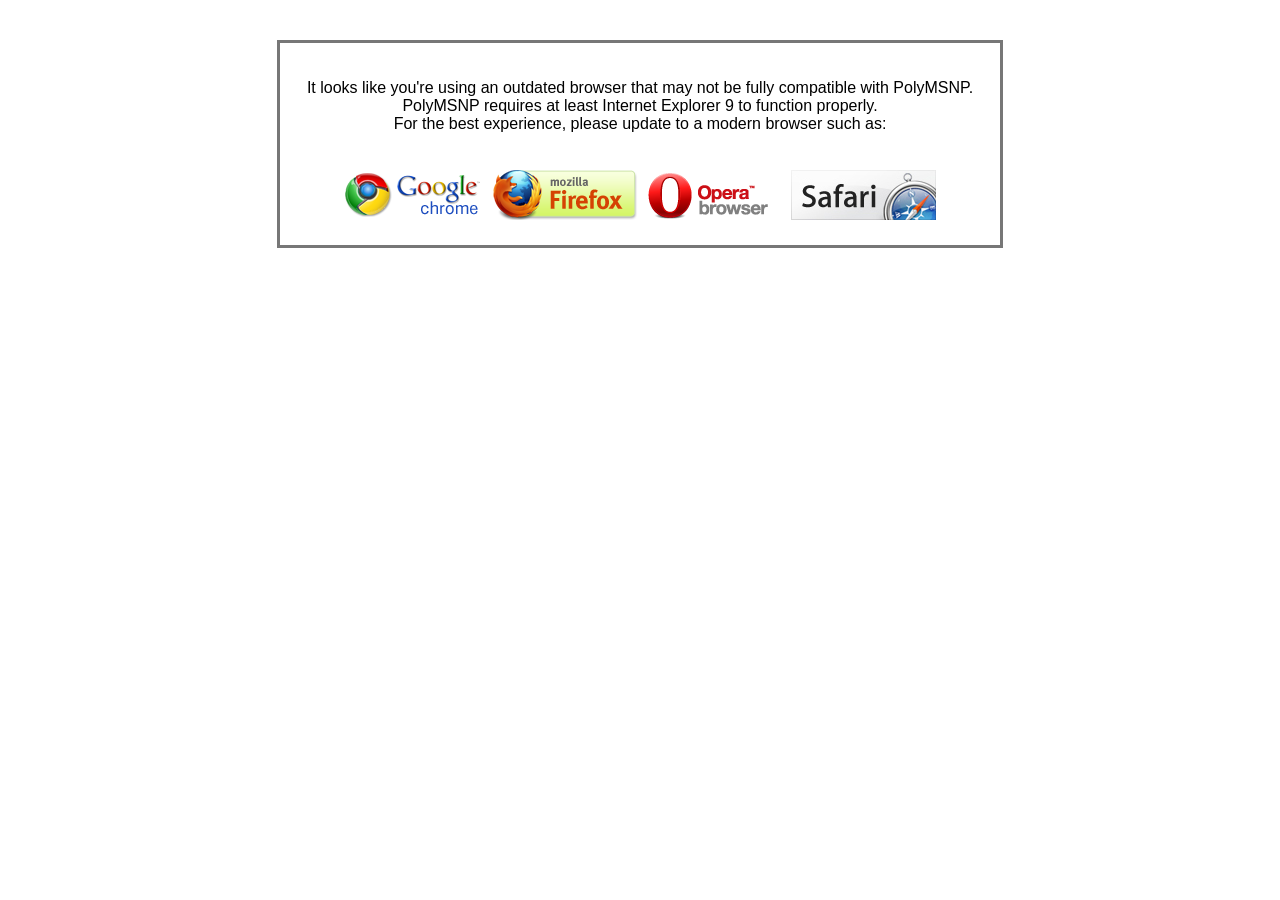
<file: server/static/docs/unsupported.html>
<!DOCTYPE html>
<html>
<head>
    <meta charset="UTF-8">
    <meta name="viewport" content="width=device-width, initial-scale=1.0">
    <title>Unsupported Browser</title>
    <style>
        body { font-family: Arial, sans-serif; }
        div { width: 720px; margin-top: 40px; background: #fff; border: 3px solid #777 }
        table { width: 50%; }
        p { padding: 20px 0px 0px 0px; }
    </style>
</head>
<body>
    <center>
        <div>
            <p>
                It looks like you're using an outdated browser that may not be fully compatible with PolyMSNP.
                <br>
                PolyMSNP requires at least Internet Explorer 9 to function properly.
                <br>
                For the best experience, please update to a modern browser such as:
            </p>
            <br>
            <!-- Table with browser options (a la browserchoice.eu)-->
            <table>
                <tr>
                    <td style="text-align:center;">
                        <!-- Direct download link for Google Chrome 10.0 taken from OldVersion -->
                        <a href="https://www.oldversion.com/software/download/[base64]/">
                            <img src="res/chrome.png" alt="Google Chrome"><br>
                        </a>
                    </td>
                    <td style="text-align:center;">
                        <!-- Direct download link for Mozilla Firefox 3.6.28 taken from Mozilla's public FTP -->
                        <a href="http://ftp.mozilla.org/pub/firefox/releases/3.6.28/win32/en-US/Firefox%20Setup%203.6.28.exe">
                            <img src="res/firefox.png" alt="Mozilla Firefox"><br>
                        </a>
                    </td>
                    <td style="text-align:center;">
                        <!-- Direct download link for Opera 12.18 taken from Opera's public FTP -->
                        <a href="https://ftp.opera.com/ftp/pub/opera/win/1218/en/Opera_1218_en_Setup.exe">
                            <img src="res/opera.png" alt="Opera"><br>
                        </a>
                    </td>
                    <td style="text-align:center;">
                        <!-- Direct download link for Apple Safari 5.1.7 taken from OldVersion -->
                        <a href="https://www.oldversion.com/software/download/[base64]/">
                            <img src="res/safari.jpg" alt="Apple Safari"><br>
                        </a>
                    </td>
                </tr>
            </table>
            <br>
        </div>
    </center>
</body>
</html>
</file>
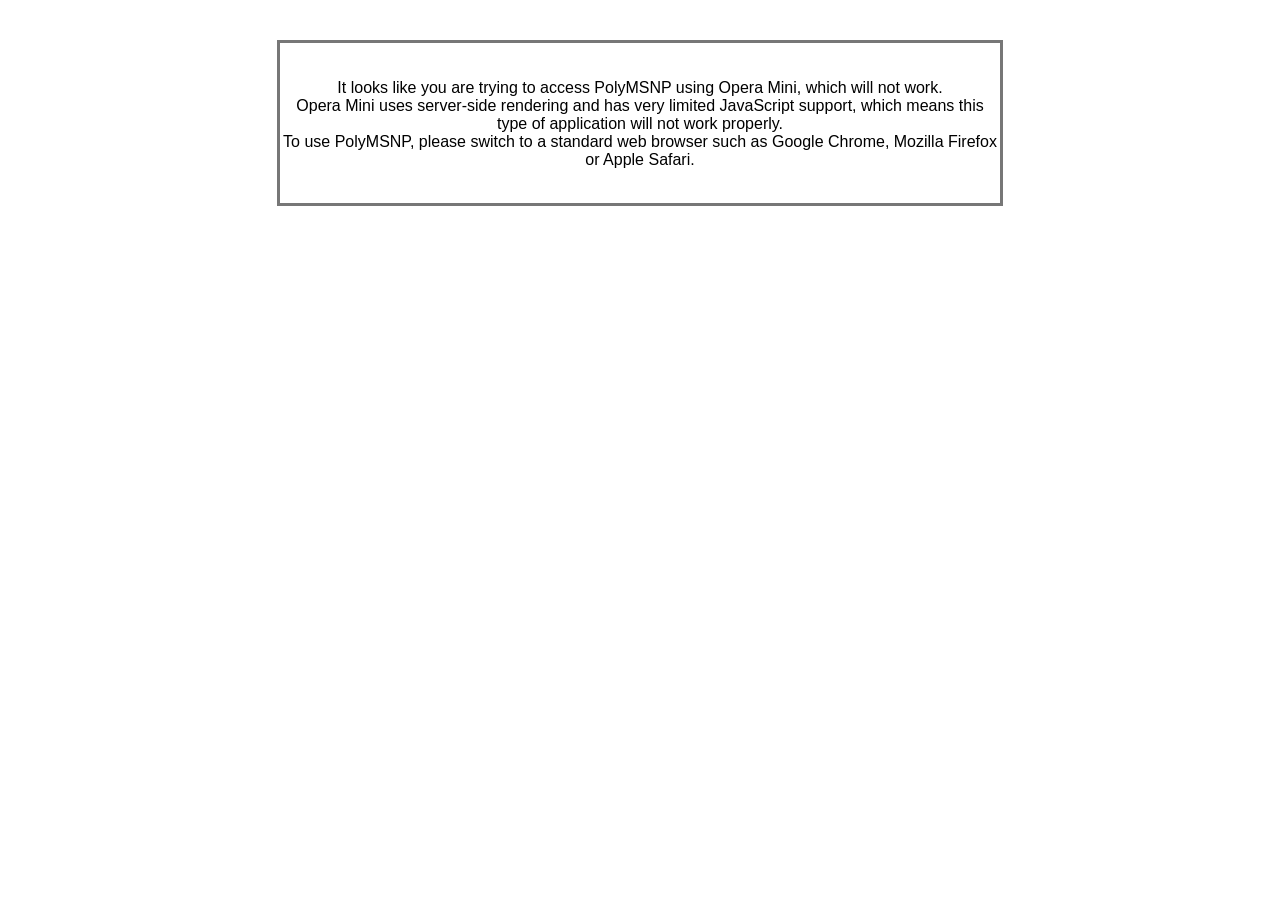
<file: server/static/docs/unsupported_operamini.html>
<!DOCTYPE html>
<html>
<head>
    <meta charset="UTF-8">
    <meta name="viewport" content="width=device-width, initial-scale=1.0">
    <title>Unsupported Browser</title>
    <style>
        body { font-family: Arial, sans-serif; }
        div { width: 720px; margin-top: 40px; background: #fff; border: 3px solid #777 }
        table { width: 50%; }
        p { padding: 20px 0px 0px 0px; }
    </style>
</head>
<body>
    <center>
        <div>
            <p>
                It looks like you are trying to access PolyMSNP using Opera Mini, which will not work.
                <br>
                Opera Mini uses server-side rendering and has very limited JavaScript support, which means this type of application will not work properly.
                <br>
                To use PolyMSNP, please switch to a standard web browser such as Google Chrome, Mozilla Firefox or Apple Safari.
            </p>
            <br>
        </div>
    </center>
</body>
</html>
</file>
